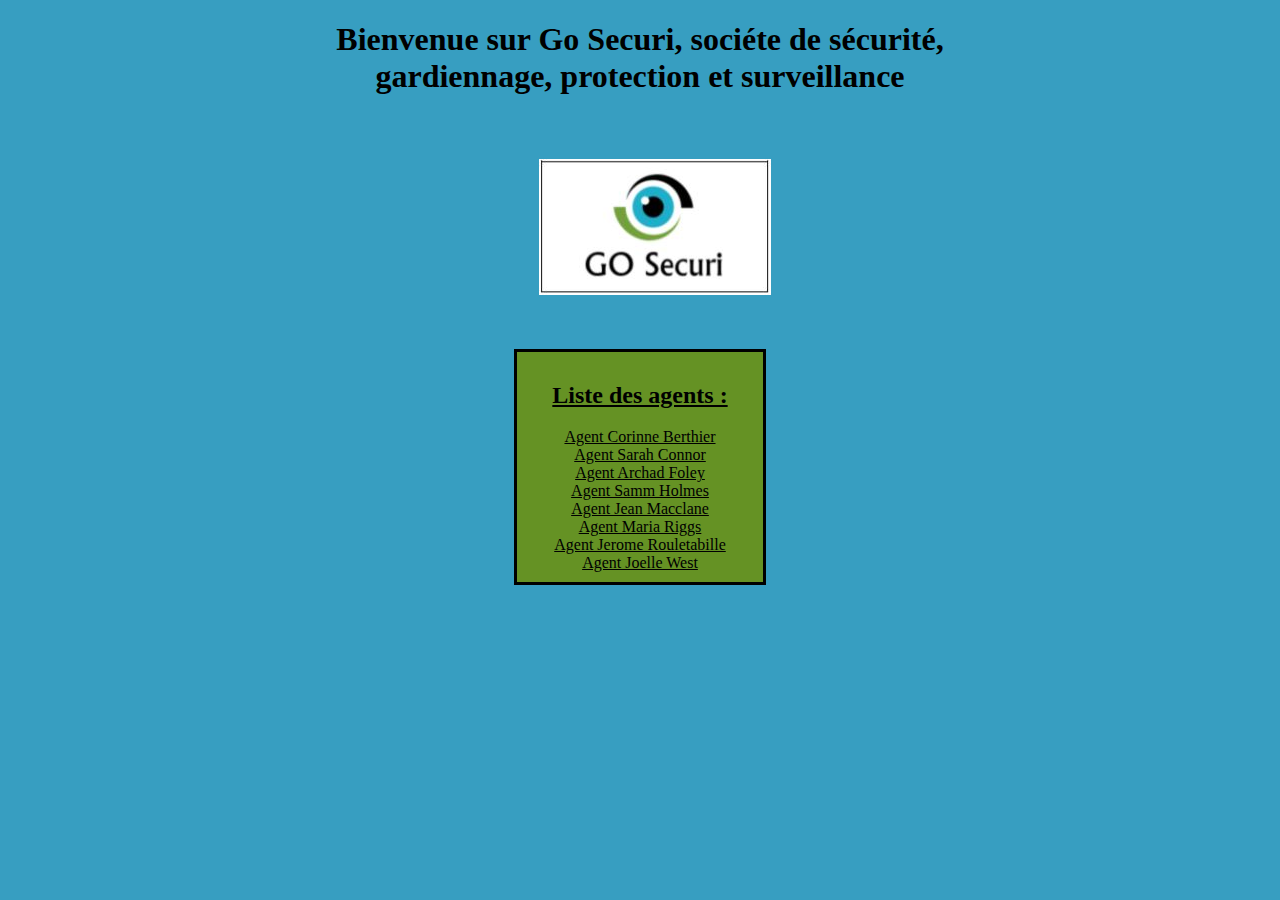
<file: SiteWeb/index.html>
<!DOCTYPE html>
<html>
    <head>
        <meta charset="utf-8" />
        <link rel="stylesheet" href="style.css" />
        <title>Go Securi</title>
    </head>

    <body>
        <h1 align="center">Bienvenue sur Go Securi, sociéte de sécurité,<br> gardiennage, protection et surveillance</h1>
        <div id="imageLogo">
            <img src="images/logo.jpg" alt="logo Go Securi">
        </div>
        <div id="agents">
            <h2 style="text-decoration:underline">Liste des agents : </h2>
            <a href="cberthier.html">Agent Corinne Berthier</a><br>
            <a href="sconnor.html">Agent Sarah Connor</a><br>
            <a href="afoley.html">Agent Archad Foley</a><br>
            <a href="sholmes.html">Agent Samm Holmes</a><br>
            <a href="jmacclane.html">Agent Jean Macclane</a><br>
            <a href="mriggs.html">Agent Maria Riggs</a><br>
            <a href="jrouletabille.html">Agent Jerome Rouletabille</a><br>
            <a href="jwest.html">Agent Joelle West</a>
        </div>
        
        
    </body>
</html>
</file>
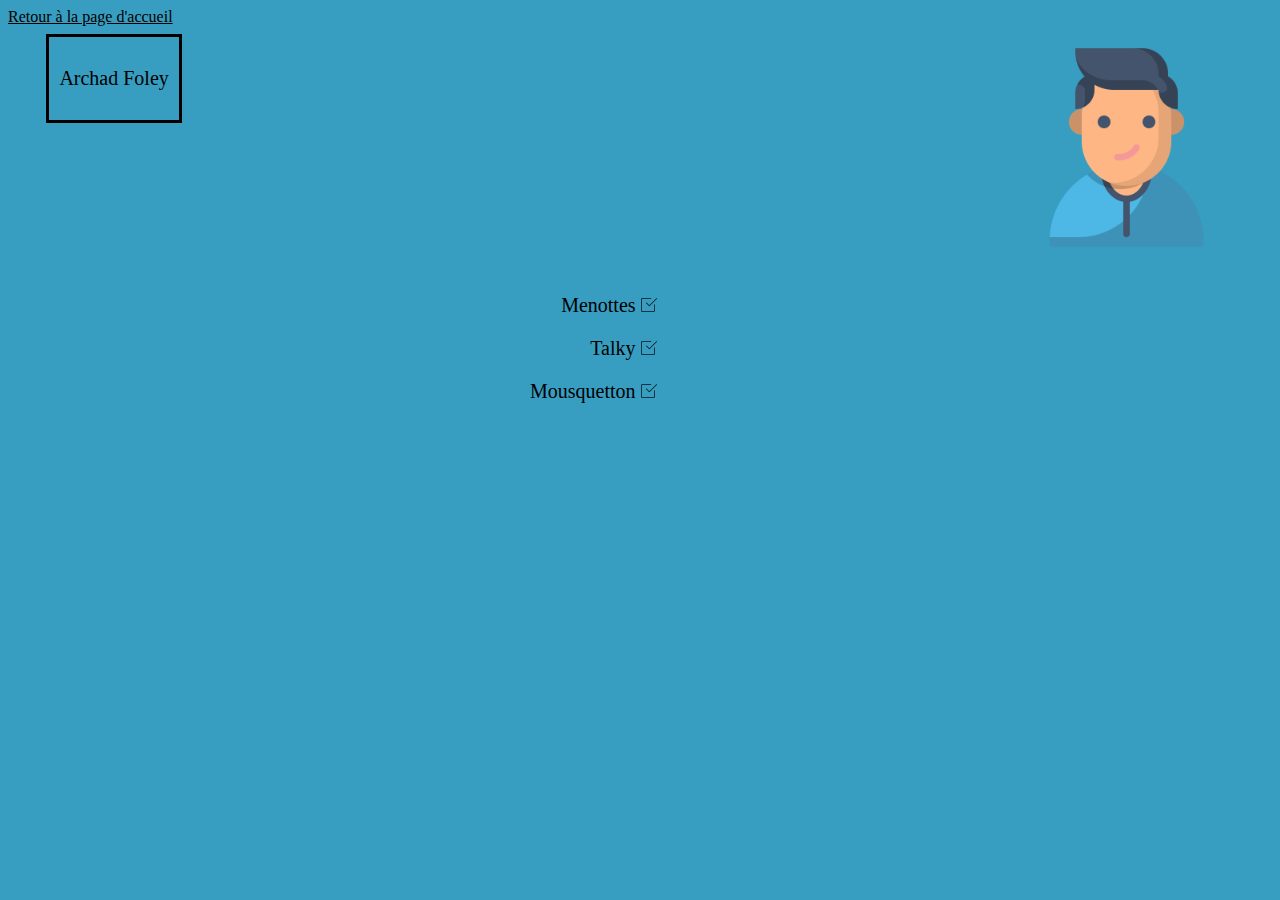
<file: SiteWeb/afoley.html>
<!DOCTYPE html>
<html>
    <head>
        <meta charset="utf-8" />
        <link rel="stylesheet" href="style.css" />
        <title>Go Securi</title>
    </head>

    <body>        
        <div id="identification">
            <p>Archad Foley</p>
        </div>    

        <div id="icones">
            <img src="images/avatar1.png" alt="icone" class="imageIcone">
        </div>  
        
        <div id="equipement">
            <p>Menottes <img src="images/coche.png" alt="coche"> </p>
            <p>Talky <img src="images/coche.png" alt="coche"> </p>
            <p>Mousquetton <img src="images/coche.png" alt="coche"> </p>
        </div>

        <div id="lien_accueil">
            <a href="index.html">Retour à la page d'accueil</a>
        </div>
    </body>
</html>
</file>
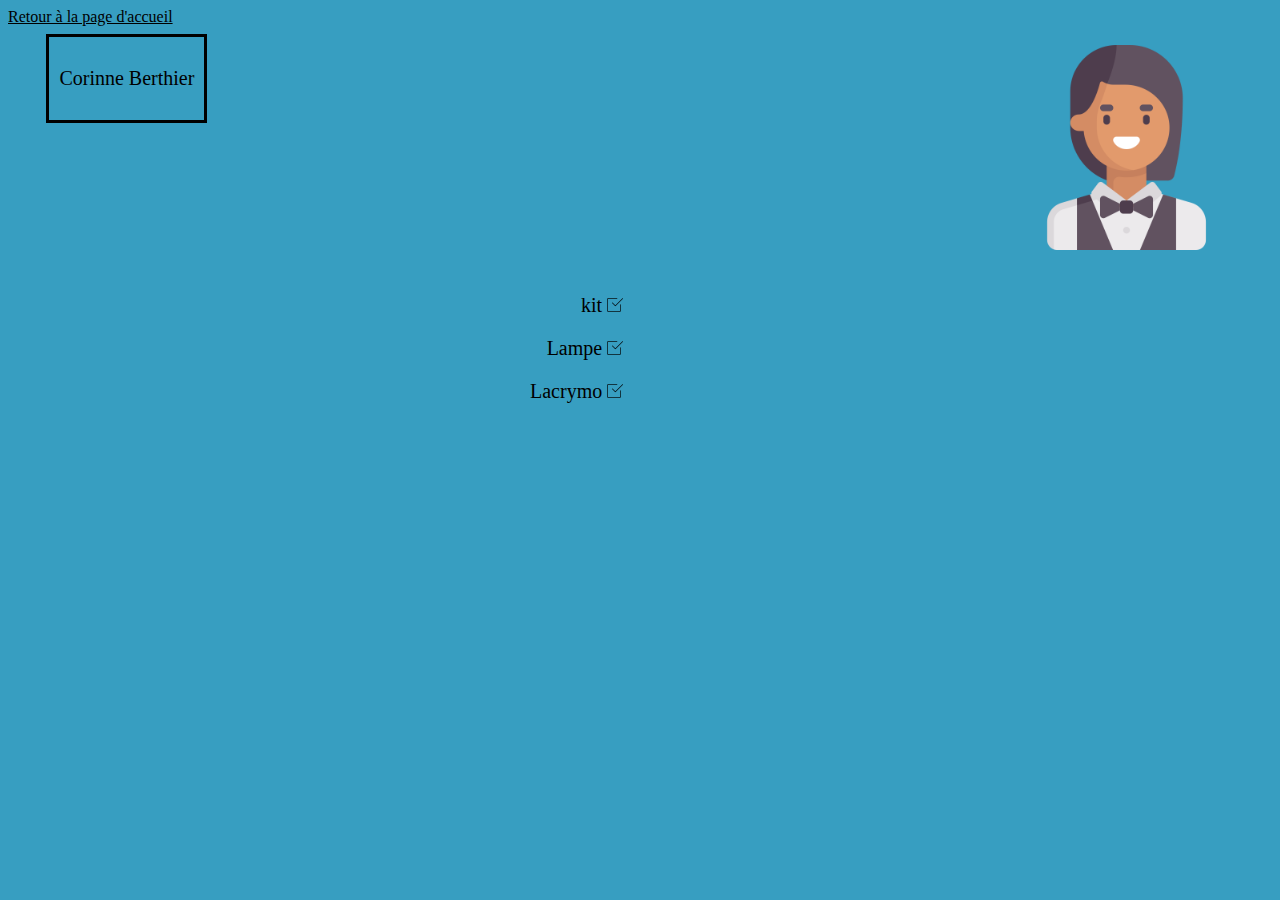
<file: SiteWeb/cberthier.html>
<!DOCTYPE html>
<html>
    <head>
        <meta charset="utf-8" />
        <link rel="stylesheet" href="style.css" />
        <title>Go Securi</title>
    </head>

    <body>  
        <div id="identification">
            <p>Corinne Berthier</p>
        </div>     
        
        <div id="icones">
            <img src="images/avatar5.png" alt="icone" class="imageIcone">
        </div>  
        
        <div id="equipement">
            <p>kit <img src="images/coche.png" alt="coche"> </p>
            <p>Lampe <img src="images/coche.png" alt="coche"></p>
            <p>Lacrymo <img src="images/coche.png" alt="coche"></p>
        </div>

        <div id="lien_accueil">
            <a href="index.html">Retour à la page d'accueil</a>
        </div>
    </body>
</html>
</file>
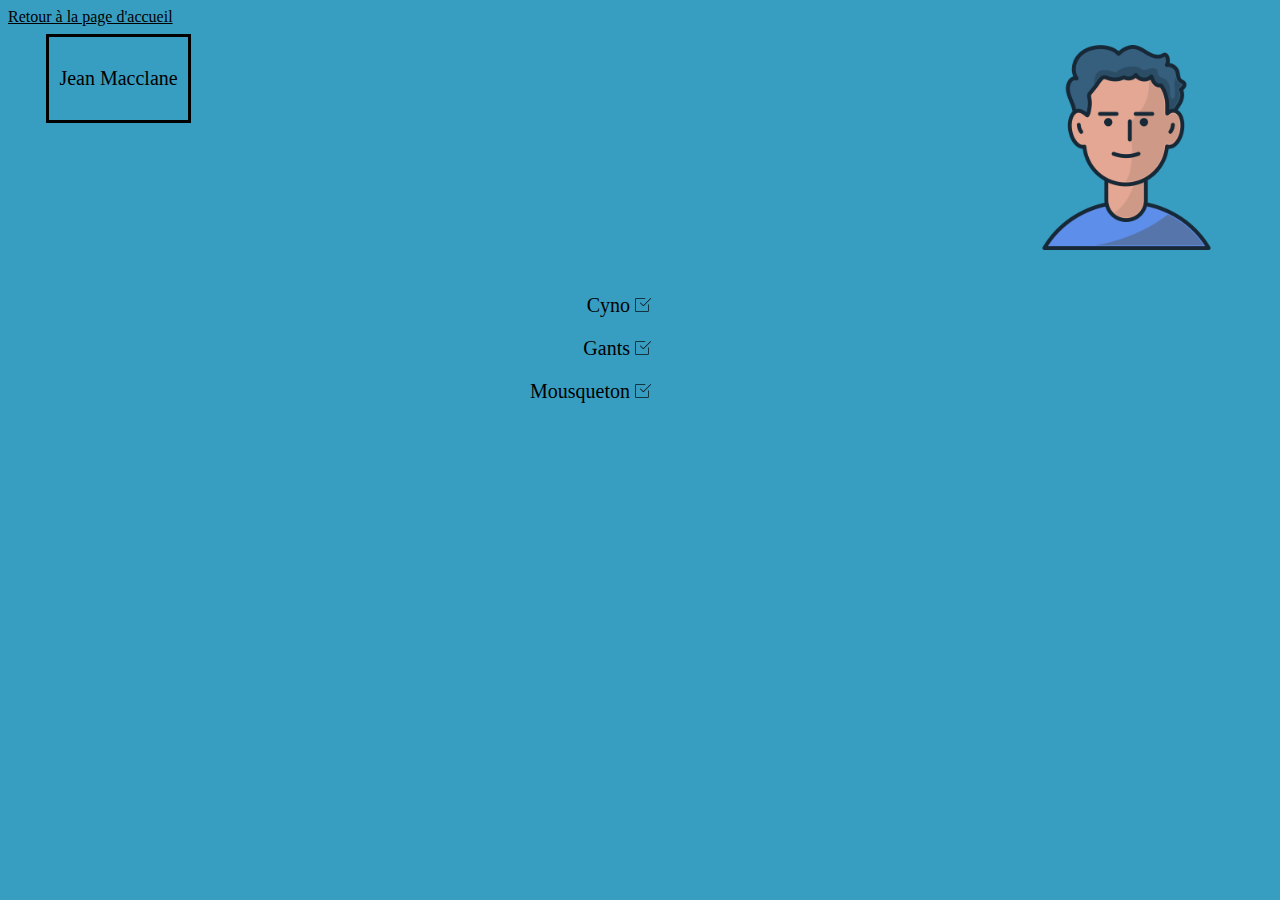
<file: SiteWeb/jmacclane.html>
<!DOCTYPE html>
<html>
    <head>
        <meta charset="utf-8" />
        <link rel="stylesheet" href="style.css" />
        <title>Go Securi</title>
    </head>

    <body>        
        <div id="identification">
            <p>Jean Macclane</p>
        </div>    

        <div id="icones">
            <img src="images/avatar3.png" alt="icone" class="imageIcone">
        </div>  
        
        <div id="equipement">
            <p>Cyno <img src="images/coche.png" alt="coche"> </p>
            <p>Gants <img src="images/coche.png" alt="coche"> </p>
            <p>Mousqueton <img src="images/coche.png" alt="coche"> </p>
        </div>

        <div id="lien_accueil">
            <a href="index.html">Retour à la page d'accueil</a>
        </div>
        
    </body>
</html>
</file>
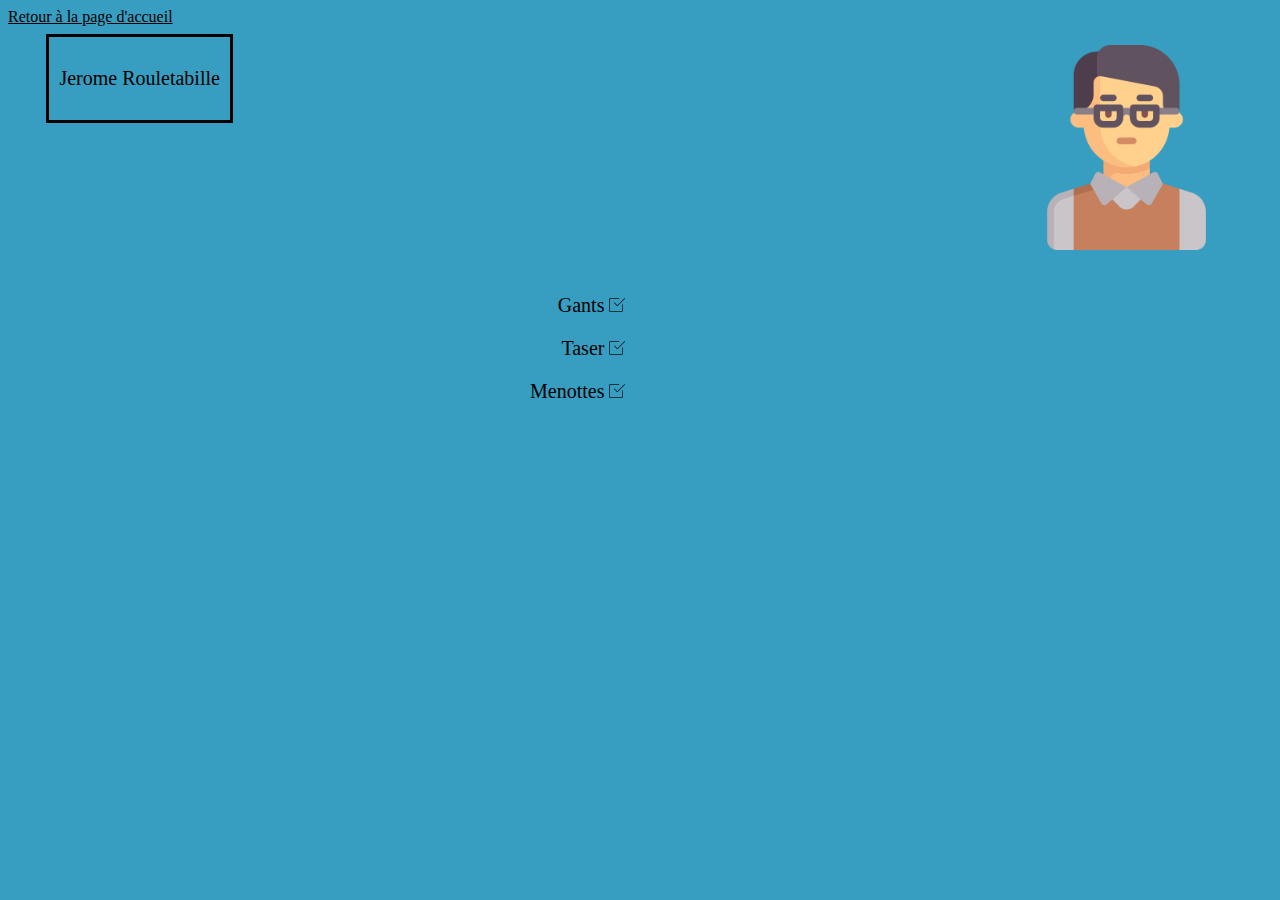
<file: SiteWeb/jrouletabille.html>
<!DOCTYPE html>
<html>
    <head>
        <meta charset="utf-8" />
        <link rel="stylesheet" href="style.css" />
        <title>Go Securi</title>
    </head>

    <body>        
        <div id="identification">
            <p>Jerome Rouletabille</p>
        </div>    

        <div id="icones">
            <img src="images/avatar4.png" alt="icone" class="imageIcone">
        </div>  
        
        <div id="equipement">
            <p>Gants <img src="images/coche.png" alt="coche"> </p>
            <p>Taser <img src="images/coche.png" alt="coche"> </p>
            <p>Menottes <img src="images/coche.png" alt="coche"> </p>
        </div>

        <div id="lien_accueil">
            <a href="index.html">Retour à la page d'accueil</a>
        </div>
    </body>
</html>
</file>
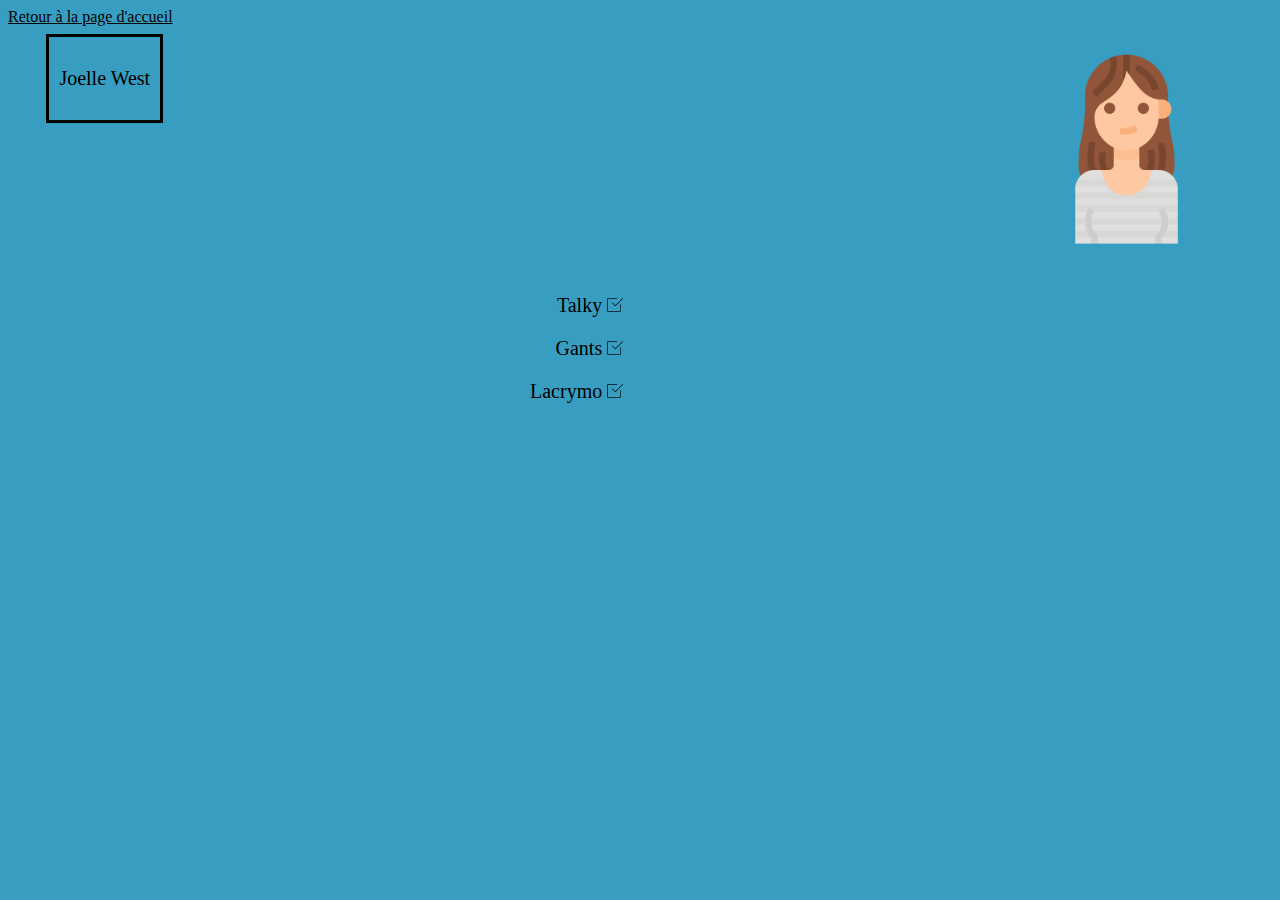
<file: SiteWeb/jwest.html>
<!DOCTYPE html>
<html>
    <head>
        <meta charset="utf-8" />
        <link rel="stylesheet" href="style.css" />
        <title>Go Securi</title>
    </head>

    <body>        
        <div id="identification">
            <p>Joelle West</p>
        </div>    

        <div id="icones">
            <img src="images/avatar8.png" alt="icone" class="imageIcone">
        </div>  
        
        <div id="equipement">
            <p>Talky <img src="images/coche.png" alt="coche"> </p>
            <p>Gants <img src="images/coche.png" alt="coche"> </p>
            <p>Lacrymo <img src="images/coche.png" alt="coche"> </p>
        </div>

        <div id="lien_accueil">
            <a href="index.html">Retour à la page d'accueil</a>
        </div>
    </body>
</html>
</file>
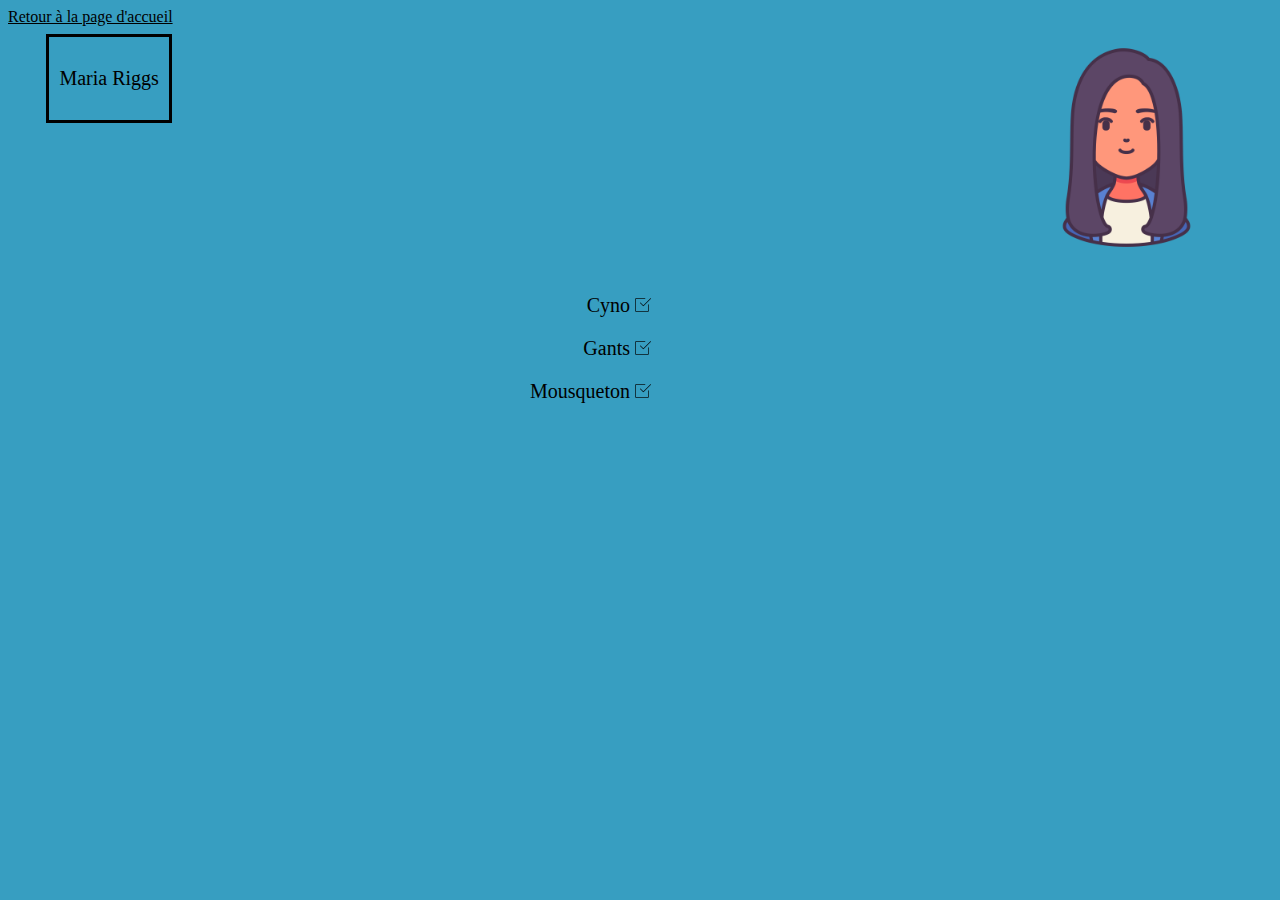
<file: SiteWeb/mriggs.html>
<!DOCTYPE html>
<html>
    <head>
        <meta charset="utf-8" />
        <link rel="stylesheet" href="style.css" />
        <title>Go Securi</title>
    </head>

    <body>        
        <div id="identification">
            <p>Maria Riggs</p>
        </div>    

        <div id="icones">
            <img src="images/avatar7.png" alt="icone" class="imageIcone">
        </div>  
        
        <div id="equipement">
            <p>Cyno <img src="images/coche.png" alt="coche"> </p>
            <p>Gants <img src="images/coche.png" alt="coche"> </p>
            <p>Mousqueton <img src="images/coche.png" alt="coche"> </p>
        </div>

        <div id="lien_accueil">
            <a href="index.html">Retour à la page d'accueil</a>
        </div>
    </body>
</html>
</file>
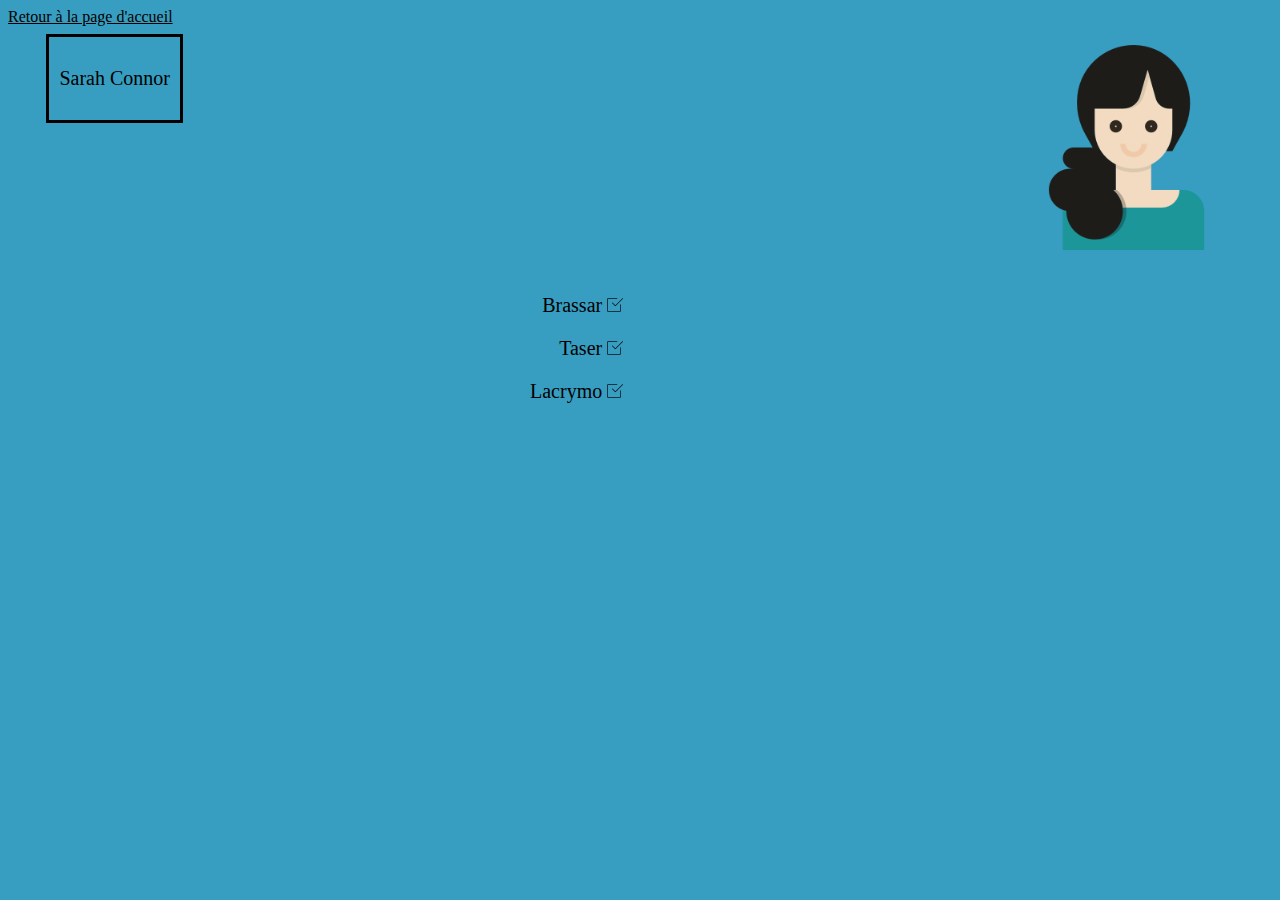
<file: SiteWeb/sconnor.html>
<!DOCTYPE html>
<html>
    <head>
        <meta charset="utf-8" />
        <link rel="stylesheet" href="style.css" />
        <title>Go Securi</title>
    </head>

    <body>        
        <div id="identification">
            <p>Sarah Connor</p>
        </div>    

        <div id="icones">
            <img src="images/avatar6.png" alt="icone" class="imageIcone">
        </div>  
        
        <div id="equipement">
            <p>Brassar <img src="images/coche.png" alt="coche"> </p>
            <p>Taser <img src="images/coche.png" alt="coche"> </p>
            <p>Lacrymo <img src="images/coche.png" alt="coche"></p>
        </div>

        <div id="lien_accueil">
            <a href="index.html">Retour à la page d'accueil</a>
        </div>
    </body>
</html>
</file>
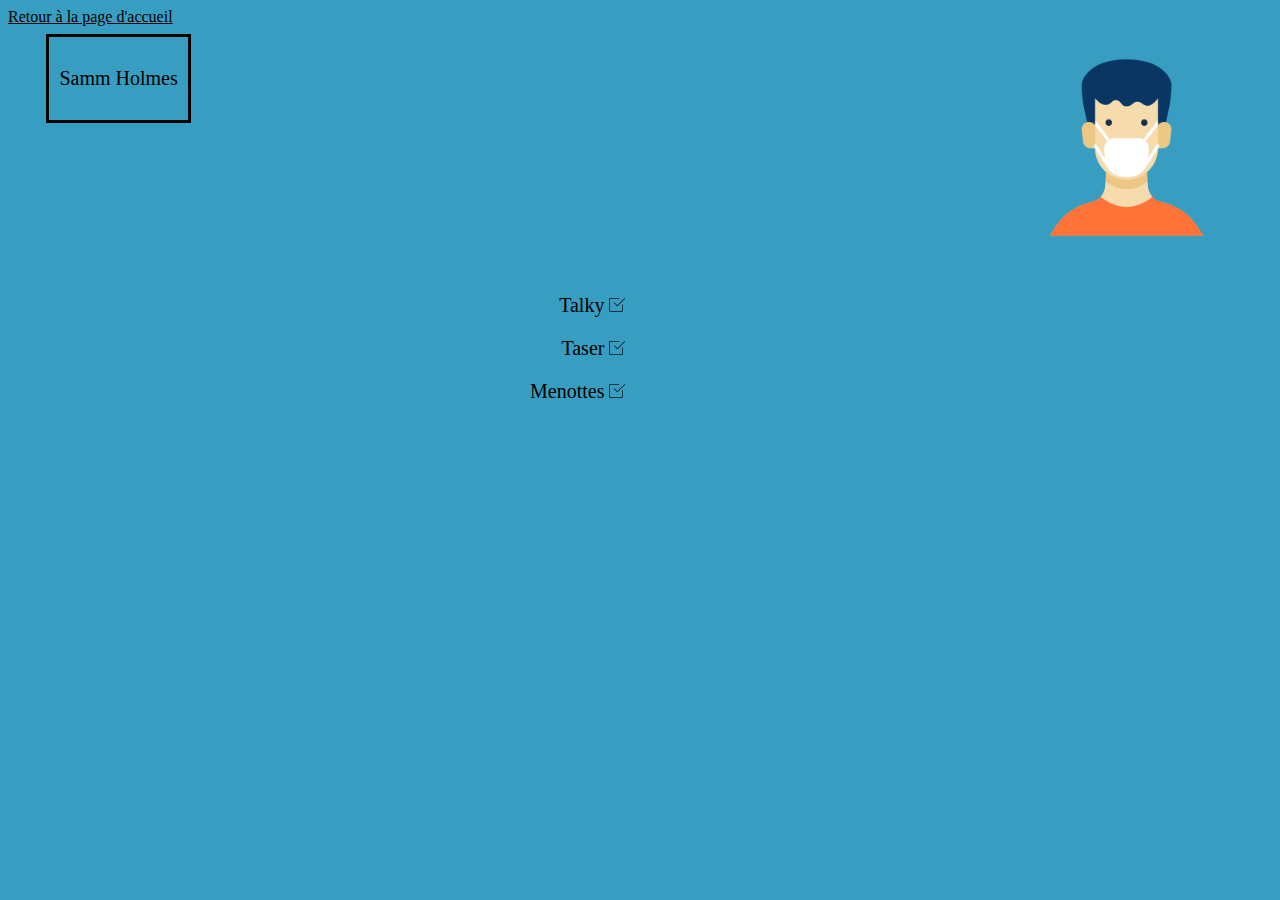
<file: SiteWeb/sholmes.html>
<!DOCTYPE html>
<html>
    <head>
        <meta charset="utf-8" />
        <link rel="stylesheet" href="style.css" />
        <title>Go Securi</title>
    </head>

    <body>        

        <div id="identification">
            <p>Samm Holmes</p>
        </div>    

        <div id="icones">
            <img src="images/avatar2.png" alt="icone" class="imageIcone">
        </div>  
        
        <div id="equipement">
            <p>Talky <img src="images/coche.png" alt="coche"> </p>
            <p>Taser <img src="images/coche.png" alt="coche"></p>
            <p>Menottes <img src="images/coche.png" alt="coche"></p>
        </div>

        <div id="lien_accueil">
            <a href="index.html">Retour à la page d'accueil</a>
        </div>

    </body>
</html>
</file>
<file: SiteWeb/style.css>
body
{
    background-color: #379EC1;
}

#imageLogo
{
    margin-top: 5%;
    margin-left: 42%;
}

#agents
{
    background-color: #659224;
    border: 3px solid black;
    margin: 50px 40% 0% 40%;
    padding: 10px;
    text-align: center;
}

a
{
    color: black;
}

p 
{
    font-size: 20px;;
}

#identification
{
    position: absolute;
    border: 3px solid black;
    margin: 2% 80% 90% 3%;
    padding: 10px;
    text-align: center;
}

#icones
{
    position: absolute;
    left: 80%;
    top: 5%;
}

.imageIcone
{
    max-width: 80%;
    max-height: 80%;
}

#equipement
{
    position: absolute;
    margin: 20% 40% 0% 40%;
    padding: 10px;
    text-align: right;
}
</file>
